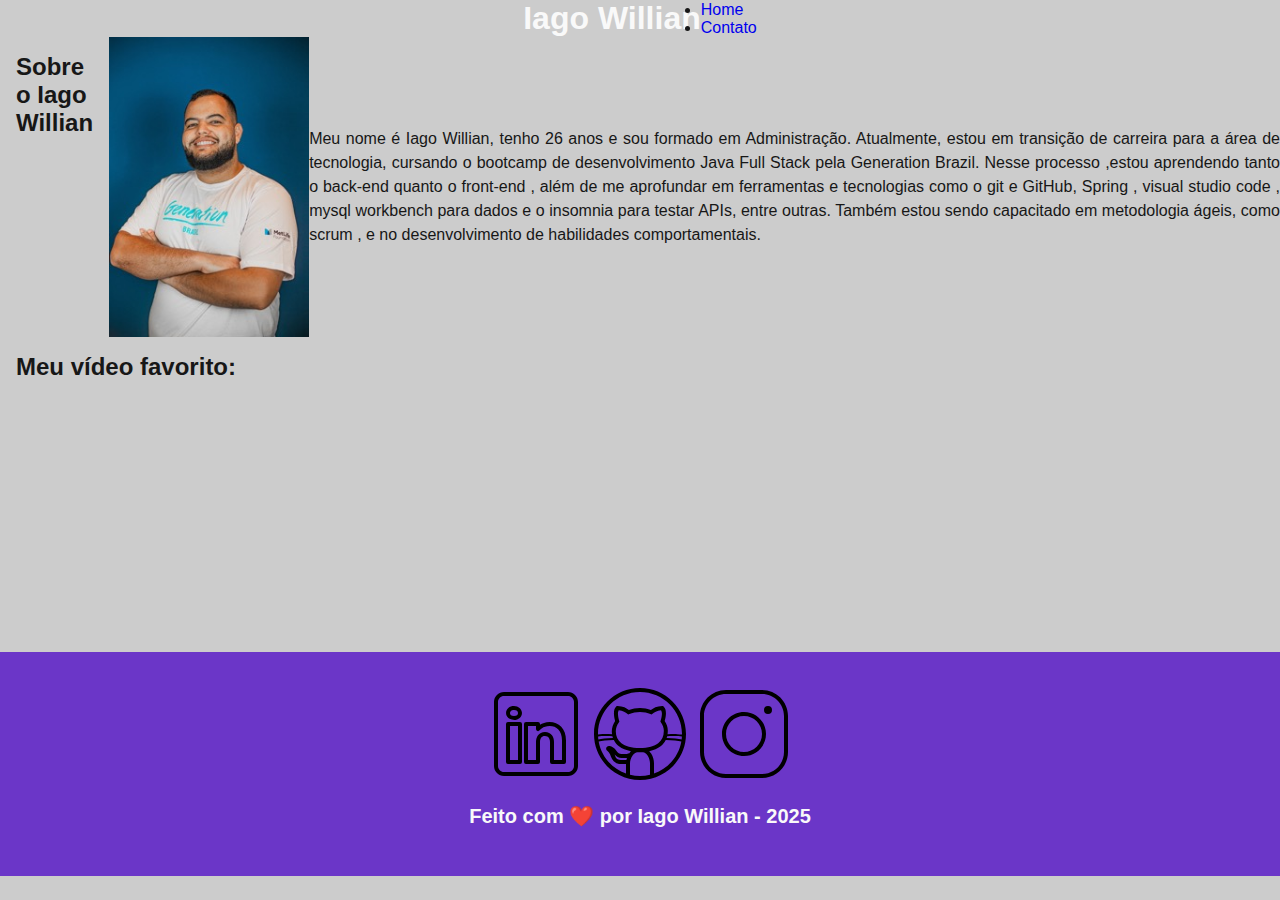
<file: index.html>
<!DOCTYPE html>
<html lang="pt-br">

<head>
    <meta charset="UTF-8">
    <meta name="viewport" content="width=device-width, initial-scale=1.0">
    <meta name="description" content="Projeto Portfólio">
    <meta name="author" content="Iago Willian">
    <meta name="keywords" content="HTML, CSS, JavaScript">

    <!-- Link para a Folha de Estilo da Página - CSS -->
    <link rel="stylesheet" href="./assets/css/style.css">

    <title>Meu Perfil</title>
</head>

<body>
    <!-- Cabeçalho da Página (header) -->
    <header>

        <!-- Div Conteudo do Cabeçalho -->
        <div id="header_content" class="flex">
            <!-- Titulo do Cabeçalho -->

            <div id="titulo">

                <!-- Seu nome -->
                <h1>Iago Willian</h1>

            </div>

            <!-- Conteudo do Menu da Página (header) -->
            <div id="menu">

                <!-- Menu da Página -->
                <nav>
                    <!-- Marcadores não ordenados + links -->
                    <ul id="menu">
                        <li>
                            <a href="index.html"> Home </a>
                        </li>
                        <li>
                            <a href="contato.html"> Contato </a>
                        </li>
                    </ul>
                </nav>
            </div>
        </div>
    </header>

    <!-- Seção Principal da Página (main) -->
    <main>

        <!-- Seção Sobre você -->
        <section id="about" class="flex_start">

            <!-- Título da Seção -->
            <h2>Sobre o Iago Willian</h2>

            <!-- Conteúdo da Seção -->
            <div id="conteudo" class="flex">

                <!-- Imagem do criador do conteúdo -->
                <img src="assets/img/usuario.jpeg" alt="Foto do criador desse conteudo" class="img_profile" />
                <!-- Texto sobre o criador do conteúdo -->
                <article id="sobre_texto">
                    <p>
                        Meu nome é Iago Willian, tenho 26 anos e sou formado em Administração.
                        Atualmente, estou em transição de carreira para a área de tecnologia,
                        cursando o bootcamp de desenvolvimento Java Full Stack pela Generation Brazil.
                        Nesse processo ,estou aprendendo tanto o back-end quanto o front-end ,
                        além de me aprofundar em ferramentas e tecnologias como o git e GitHub, Spring ,
                        visual studio code , mysql workbench para dados e o insomnia para testar APIs, entre outras.
                        Também estou sendo capacitado em metodologia ágeis, como scrum ,
                        e no desenvolvimento de habilidades comportamentais.
                    </p>
                </article>
            </div>
        </section>

        <!-- Seção contendo um vídeo de sua preferência -->
        <section id="video" class="flex_start">

            <!-- Título da Seção -->
            <h2>Meu vídeo favorito:</h2>

            <!-- Vídeo da Seção -->
            <div id="youtube" class="flex">

                <iframe width="560" height="315" src="https://www.youtube.com/embed/bJ0KnAiLXlE?si=z8LGEJAKtzDPlS4B"
                    title="YouTube video player" frameborder="0"
                    allow="accelerometer; autoplay; clipboard-write; encrypted-media; gyroscope; picture-in-picture; web-share"
                    referrerpolicy="strict-origin-when-cross-origin" allowfullscreen>
                </iframe>
            </div>

        </section>

    </main>

    <!-- Rodapé da Página (footer) -->
    <footer class="flex">

        <!-- Seção de Contato - Redes Sociais-->
        <section id="redes_sociais">

            <a href="https://linkedin.com/in/iago-willian-">
                <img src="assets/img/linkedin.svg" alt="LinkedIn" />
            </a>
            <a href="https://github.com/IagoWiliian">
                <img src="assets/img/github.svg" alt="Github" />
            </a>
            <a href="https://www.instagram.com/iagowillian?igsh=MTVrbzEwbDVkNzN1MA==">
                <img src="assets/img/instagram.svg" alt="Instagram" />
            </a>

        </section>

        <h3>
            Feito com ❤️ por Iago Willian - 2025
        </h3>
    </footer>
</body>

</html>
</file>
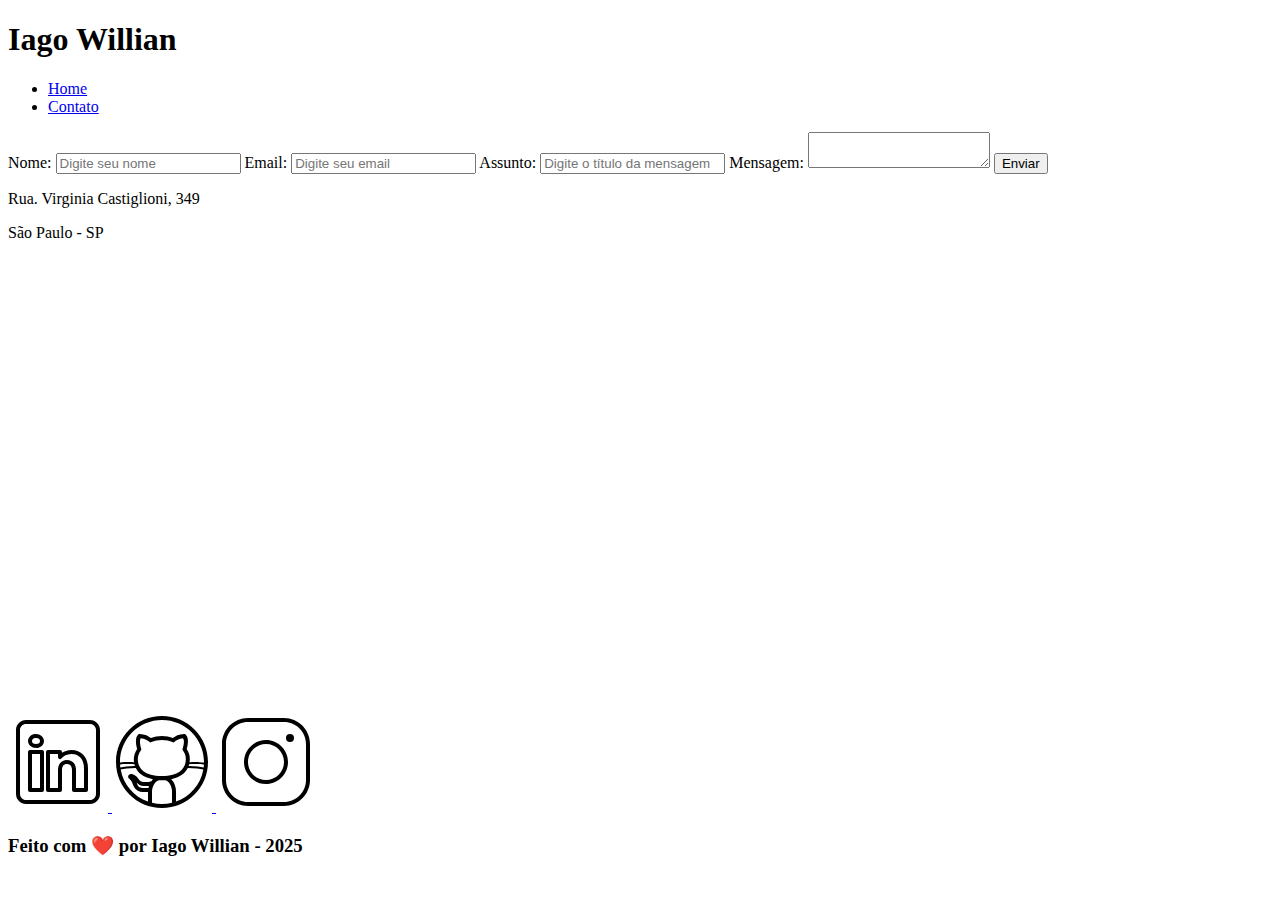
<file: contato.html>
<!DOCTYPE html>
<html lang="pt-br">

<head>
    <meta charset="UTF-8">
    <meta name="viewport" content="width=device-width, initial-scale=1.0">
    <meta name="description" content="Projeto Portfólio">
    <meta name="author" content="Iago Willian">
    <meta name="keywords" content="HTML, CSS, JavaScript">
    <title>Meu Perfil</title>
</head>

<body>
    <!-- Cabeçalho da Página (header) -->
    <header>
        <!-- Div Conteudo do Cabeçalho -->
        <div id="header_content">
            <!-- Titulo do Cabeçalho -->
            <div id="titulo">
                <!-- Seu nome -->
                <h1>Iago Willian</h1>
            </div>

            <!-- Conteudo do Menu da Página (header) -->
            <div id="menu">
                <!-- Menu da Página -->
                <nav>
                    <!-- Marcadores não ordenados + links -->
                    <ul id="menu">
                        <li>
                            <a href="index.html"> Home </a>
                        </li>
                        <li>
                            <a href="contato.html"> Contato </a>
                        </li>
                    </ul>
                </nav>
            </div>
        </div>
    </header>

    <!-- Seção Principal da Página (main) -->
    <main>

        <!-- Seção Formulário de Contato e Redes Sociais -->
        <section id="contact">

            <!-- Seção do Formulário-->
            <form action="#" method="submit" id="formulario">
                <label for="nome">Nome: </label>
                <input id="name" type="text" name="name" placeholder="Digite seu nome" required />
                <span id="txtNome"></span>

                <label for="email">Email: </label>
                <input id="email" type="email" name="email" placeholder="Digite seu email" required />
                <span id="txtEmail"></span>

                <label for="subject">Assunto: </label>
                <input id="subject" type="text" name="subject" placeholder="Digite o título da mensagem" required />
                <span id="txtSubject"></span>

                <label for="message">Mensagem: </label>
                <textarea id="message" name="message" placeholder="Digite sua mensagem" required>
					</textarea>

                <button type="submit">Enviar</button>
            </form>

            <!-- Seção do Google Maps -->
            <article id="mapa">

                <div id="endereco">
                    <p>Rua. Virginia Castiglioni, 349</p>
                    <p>São Paulo - SP</p>
                </div>
                <iframe
                    src="https://www.google.com/maps/embed?pb=!1m18!1m12!1m3!1d3660.7684358546735!2d-46.79512692461941!3d-23.43273067888844!2m3!1f0!2f0!3f0!3m2!1i1024!2i768!4f13.1!3m3!1m2!1s0x94cefd091fd6ffc1%3A0x74c0c31bb51145ea!2sR.%20Virg%C3%ADnia%20Castiglioni%2C%20349%20-%20Jardim%20Santa%20Fe%20(Zona%20Oeste)%2C%20S%C3%A3o%20Paulo%20-%20SP%2C%2005271-060!5e0!3m2!1spt-BR!2sbr!4v1747085763937!5m2!1spt-BR!2sbr"
                    width="600" 
                    height="450" 
                    style="border:0;" 
                    allowfullscreen="" 
                    loading="lazy"
                    referrerpolicy="no-referrer-when-downgrade">
                </iframe>

            </article>
        </section>
    </main>

    <!-- Rodapé da Página (footer) -->
    <footer>
        <!-- Seção de Contato - Redes Sociais -->
        <section id="redes_sociais">
            <a href="https://linkedin.com/in/iago-willian-">
                <img src="assets/img/linkedin.svg" alt="LinkedIn" />
            </a>
            <a href="https://github.com/IagoWiliian">
                <img src="assets/img/github.svg" alt="Github" />
            </a>
            <a href="https://www.instagram.com/iagowillian?igsh=MTVrbzEwbDVkNzN1MA==">
                <img src="assets/img/instagram.svg" alt="Instagram" />
            </a>
        </section>

        <h3>Feito com ❤️ por Iago Willian - 2025</h3>
    </footer>
</body>

</html>
</file>
<file: assets/css/style.css>
* {
    margin: 0;
    padding: 0;
    box-sizing: border-box;
    text-decoration: none;
    outline: none;
    font-weight: 400;
    font-family: sans-serif;
}

:root {
    --purple-200: #9a7bd1;
    --purple-500: #6b36c8;
    --purple-800: #441f88;

    --black-800: #171717;

    --gray-200: #cccccc;
    --gray-400: #505861;

    --white: #F9F9F9;
}

html {
    width: 100%;
    height: 100vh;
}

body {
    background: var(--gray-200);
    color: var(--black-800);
}

/* Definindo as configurações de títulos e paragrafo */
h1 {
    color: var(--white);
    font-size: 2rem;
    font-weight: 700;
}

h2 {
    padding: 1rem;
    color: var(--black-800);
    font-size: 1.5rem;
    font-weight: 600;
    text-align: left;
}

h3 {
    padding: 1rem;
    color: var(--white);
    font-size: 1.25rem;
    font-weight: 700;
    text-align: center;
}

p {
    font-size: 1rem;
    line-height: 1.5rem;
    text-align: justify;
    padding: 0.5rem 0;
}

/* Definindo as configurações do Flexbox */

.flex {
    display: flex;
    justify-content: center;
    align-items: center;
}

.flex_start {
    display: flex;
    justify-content: flex-start;
}

/* Estilização da Seção Header */
.header_content {
    height: 80px;
    position: sticky;
    top: 0;
    width: 100%;
    justify-content: space-between;
    padding: 24px;
    background-color: var(--purple-800);
    border-bottom: 1px solid var(--purple-500);
}

.menu_list li  {
    display: inline;
    padding: 1rem;
}

.menu_list li a {
    text-decoration: none;
    color: var(--white);
    font-size: 20px;
}

.menu_list li a:hover {
    color: var(--black-800);
    text-decoration: underline;
}

/* Estilização da Seção About */

.about {
    flex-direction: column;
    margin: 2rem auto;
    width: 90%;
}

.conteudo {
    flex-direction: row;
    gap: 2rem;

}

.img_profile {
    width: 200px;
}

/* Estilização da Seção Video */

.video {
    flex-direction: column;
    margin: 2rem auto;
    width: 90%;
}

/* Estilização da Seção Footer */

footer {
    flex-direction: column;
    margin: 0;
    padding: 2rem;
    color: var(--white);
    background-color: var(--purple-500);
    font-weight: bold;
    text-align: center;
}

.redes_sociais {
    display: flex;
    justify-content: space-evenly;
    margin: 1rem 0 0 0;
    width: 320px;
}

.social_icon {
    width: 4rem;
    height: 4rem;
    filter: brightness(0) saturate(100%) invert(100%) sepia(0%) saturate(7457%) hue-rotate(23deg) brightness(95%) contrast(87%);
}

.social_icon:hover {
    filter: brightness(0) saturate(100%) invert(65%) sepia(59%) saturate(2437%) hue-rotate(213deg) brightness(86%) contrast(88%);
}

/*Estilização da Página de Contato*/

.contact {
    flex-direction: row;
    gap: 2rem;
}

form {
    display: flex;
    flex-direction: column;
    width: 480px;
    margin: 2rem 0;
    padding: 1.5rem;
    border: none;
}

form label {
    font-size: 1rem;
    text-align: left;
    font-weight: 500;
}

form input,
textarea {
    margin: 0.5rem 0 1rem;
    padding: 0.5rem;
    border-radius: 1.25rem;
    border: none;
    width: 100%;
    font-size: 1rem;
}

textarea {
    resize: none;
    height: 5rem;
}

form span {
    margin: 0 0 0.5rem 0.75rem;
    font-size: 0.75rem;
    line-height: 1rem;
    color: red;
}

form button {
    text-align: center;
    padding: 0.75rem 2rem;
    background: var(--purple-800);
    border: 1px solid var(--purple-500);
    color: var(--white);
    border-radius: 0.75rem;
    font-weight: 700;
    font-size: 1rem;
}

form button:hover {
    background: var(--purple-500);
}

/* Estilização do Mapa */
.mapa {
    width: 480px;
    flex-direction: column;
    gap: 3rem;
}

.endereco>p {
    font-size: 1rem;
    text-align: justify;
    font-weight: 600;
}
</file>
